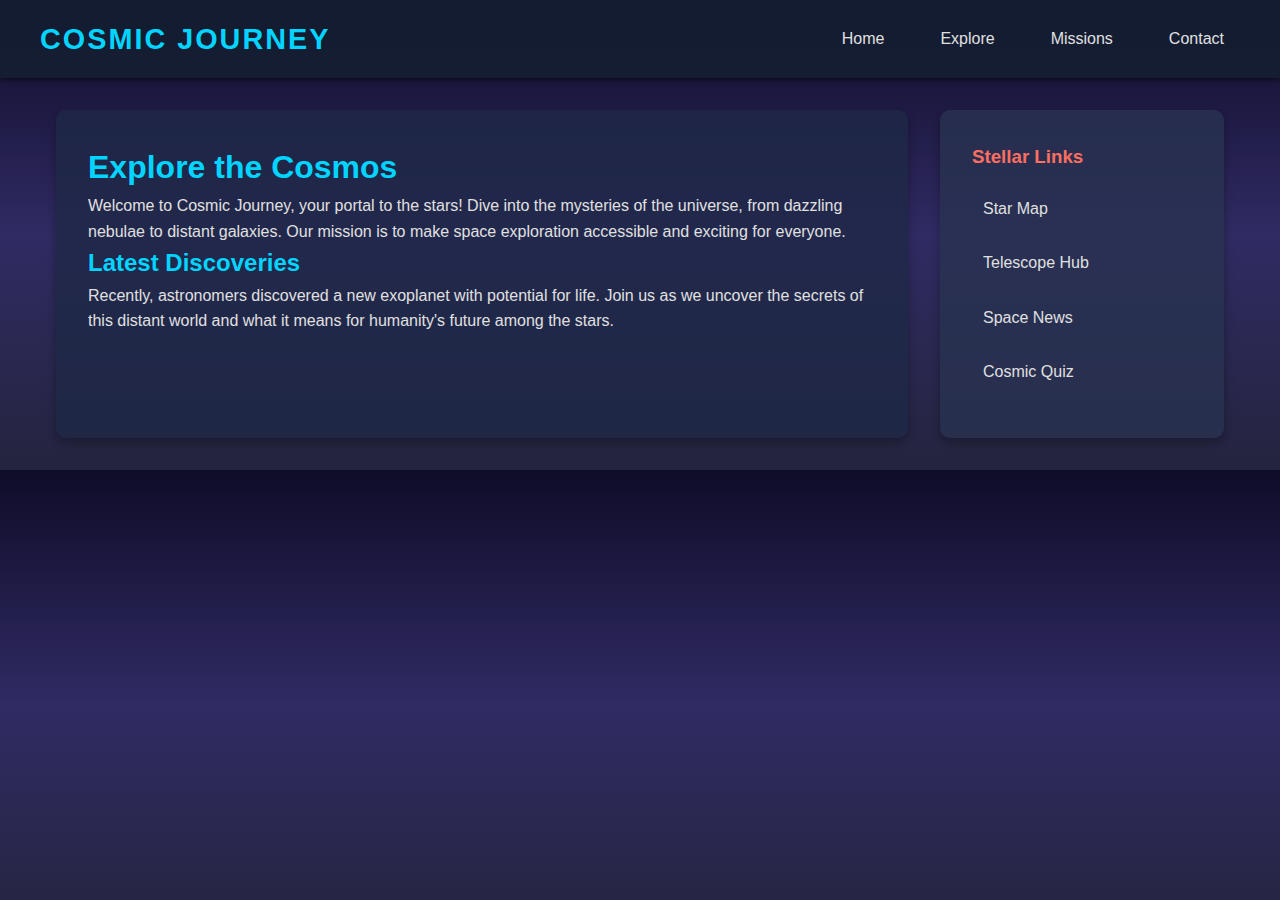
<file: Assignment-Create a Responsive Page Layout/index.html>
<!DOCTYPE html>
<html lang="en">

<head>
    <meta charset="UTF-8">
    <meta name="viewport" content="width=device-width, initial-scale=1.0">
    <title>Cosmic Journey - Responsive Layout</title>
    <style>
        * {
            box-sizing: border-box;
            margin: 0;
            padding: 0;
        }

        body {
            font-family: 'Segoe UI', Arial, sans-serif;
            line-height: 1.6;
            color: #e0e0e0;
            background: linear-gradient(to bottom, #0f0c29, #302b63, #24243e);
        }

        header {
            background-color: rgba(20, 30, 50, 0.95);
            padding: 1rem;
            position: sticky;
            top: 0;
            z-index: 1000;
            box-shadow: 0 2px 5px rgba(0, 0, 0, 0.5);
        }

        .nav-container {
            display: flex;
            justify-content: space-between;
            align-items: center;
            max-width: 1200px;
            margin: 0 auto;
        }

        .logo {
            font-size: 1.8rem;
            font-weight: bold;
            color: #00d4ff;
            text-transform: uppercase;
            letter-spacing: 2px;
            transition: transform 0.3s ease;
        }

        .logo:hover {
            transform: scale(1.1);
        }

        nav ul {
            display: flex;
            list-style: none;
        }

        nav ul li {
            margin-left: 1.5rem;
        }

        nav ul li a {
            color: #e0e0e0;
            text-decoration: none;
            padding: 0.5rem 1rem;
            border-radius: 5px;
            transition: background-color 0.3s, color 0.3s;
        }

        nav ul li a:hover {
            background-color: #00d4ff;
            color: #0f0c29;
        }

        .menu-toggle {
            display: none;
            font-size: 1.8rem;
            color: #00d4ff;
            cursor: pointer;
        }

        .container {
            display: grid;
            grid-template-columns: 3fr 1fr;
            gap: 2rem;
            max-width: 1200px;
            margin: 2rem auto;
            padding: 0 1rem;
        }

        main {
            background-color: rgba(30, 40, 70, 0.8);
            padding: 2rem;
            border-radius: 10px;
            box-shadow: 0 4px 10px rgba(0, 0, 0, 0.3);
            transition: transform 0.3s ease;
        }

        main:hover {
            transform: translateY(-5px);
        }

        main h1,
        main h2 {
            color: #00d4ff;
        }

        .sidebar {
            background-color: rgba(40, 50, 80, 0.8);
            padding: 2rem;
            border-radius: 10px;
            box-shadow: 0 4px 10px rgba(0, 0, 0, 0.3);
        }

        .sidebar h3 {
            color: #ff6f61;
            margin-bottom: 1rem;
        }

        .sidebar ul {
            list-style: none;
        }

        .sidebar ul li {
            margin-bottom: 0.8rem;
        }

        .sidebar ul li a {
            color: #e0e0e0;
            text-decoration: none;
            display: block;
            padding: 0.5rem;
            border-left: 3px solid transparent;
            transition: border-color 0.3s, color 0.3s;
        }

        .sidebar ul li a:hover {
            border-left-color: #ff6f61;
            color: #ff6f61;
        }



        @media (max-width: 768px) {
            .container {
                grid-template-columns: 1fr;
            }

            .sidebar {
                order: -1;
            }

            nav ul {
                display: none;
                flex-direction: column;
                position: absolute;
                top: 70px;
                left: 0;
                width: 100%;
                background-color: rgba(20, 30, 50, 0.95);
                padding: 1rem 0;
            }

            nav ul.active {
                display: flex;
            }

            nav ul li {
                margin: 0.5rem 0;
                text-align: center;
            }

            .menu-toggle {
                display: block;
            }
        }

        @media (max-width: 480px) {

            main,
            .sidebar {
                padding: 1rem;
            }

            .container {
                margin: 1rem;
            }

            .logo {
                font-size: 1.5rem;
            }
        }
    </style>
</head>

<body>
    <header>
        <div class="nav-container">
            <div class="logo">Cosmic Journey</div>
            <nav>
                <div class="menu-toggle">☰</div>
                <ul>
                    <li><a href="#home">Home</a></li>
                    <li><a href="#explore">Explore</a></li>
                    <li><a href="#missions">Missions</a></li>
                    <li><a href="#contact">Contact</a></li>
                </ul>
            </nav>
        </div>
    </header>

    <div class="container">
        <main>
            <h1>Explore the Cosmos</h1>
            <p>Welcome to Cosmic Journey, your portal to the stars! Dive into the mysteries of the universe, from
                dazzling nebulae to distant galaxies. Our mission is to make space exploration accessible and exciting
                for everyone.</p>
            <h2>Latest Discoveries</h2>
            <p>Recently, astronomers discovered a new exoplanet with potential for life. Join us as we uncover the
                secrets of this distant world and what it means for humanity's future among the stars.</p>
        </main>
        <aside class="sidebar">
            <h3>Stellar Links</h3>
            <ul>
                <li><a href="#star-map">Star Map</a></li>
                <li><a href="#telescope">Telescope Hub</a></li>
                <li><a href="#news">Space News</a></li>
                <li><a href="#quiz">Cosmic Quiz</a></li>
            </ul>
        </aside>
    </div>



    <script>
        const menuToggle = document.querySelector('.menu-toggle');
        const navMenu = document.querySelector('nav ul');

        menuToggle.addEventListener('click', () => {
            navMenu.classList.toggle('active');
        });
    </script>
</body>

</html>
</file>
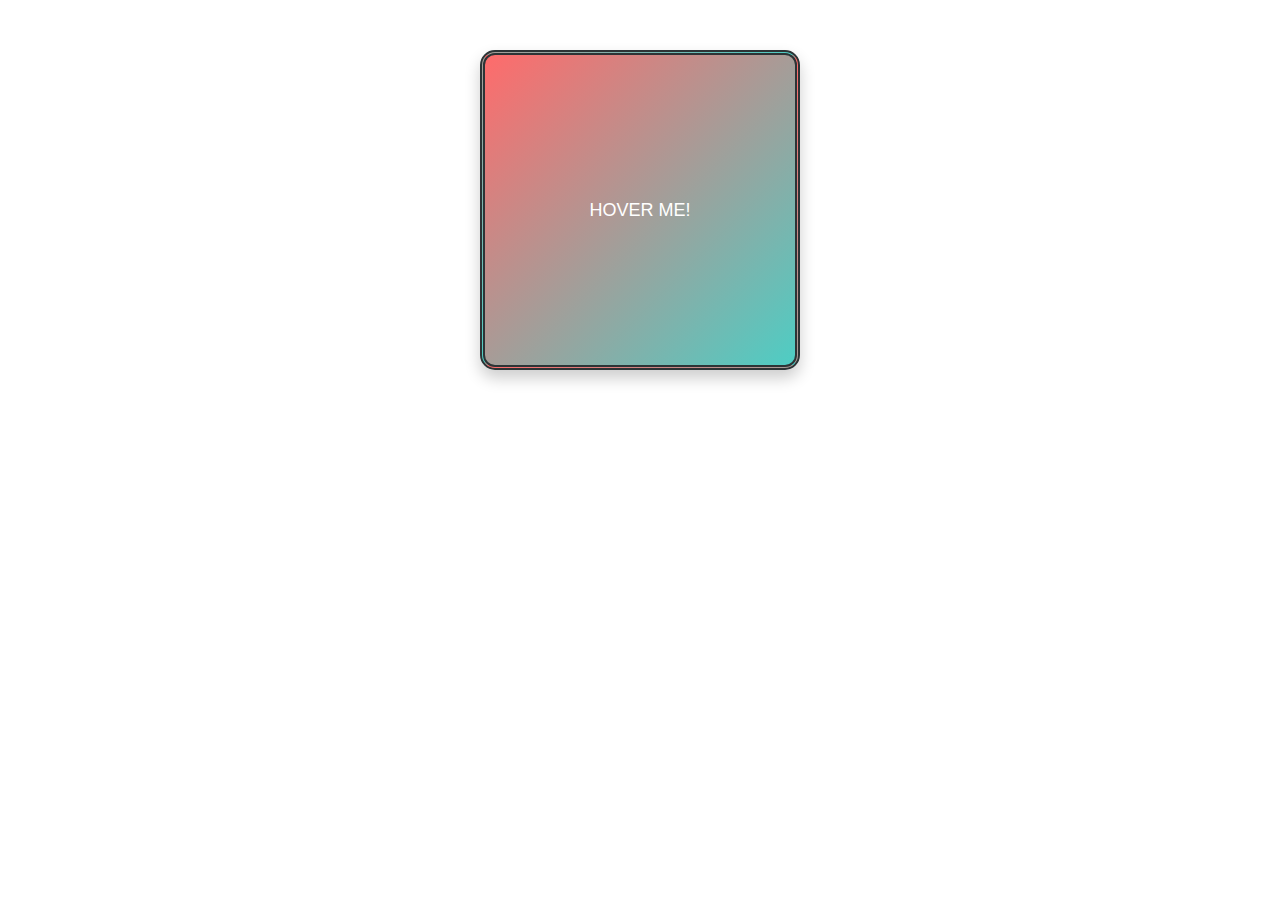
<file: Assignment-Create a Styled Box/index.html>
<!DOCTYPE html>
<html lang="en">

<head>
    <meta charset="UTF-8">
    <meta name="viewport" content="width=device-width, initial-scale=1.0">
    <title>Creative Styled Box</title>
    <style>
        .styled-box {
            background: linear-gradient(135deg, #ff6b6b, #4ecdc4);
            border: 5px double #2d3436;
            border-radius: 15px;
            margin: 50px auto;
            padding: 30px;
            width: 250px;
            height: 250px;
            box-shadow: 0 8px 16px rgba(0, 0, 0, 0.2);
            transition: all 0.4s ease-in-out;
            display: flex;
            justify-content: center;
            align-items: center;
            text-align: center;
            color: #fff;
            font-family: 'Arial', sans-serif;
            font-size: 18px;
            text-transform: uppercase;
            cursor: pointer;
        }

        .styled-box:hover {
            background: linear-gradient(135deg, #74b9ff, #a29bfe);
            transform: scale(1.05) rotate(2deg);
            box-shadow: 0 12px 24px rgba(0, 0, 0, 0.3);
            border-color: #6c5ce7;
        }
    </style>
</head>

<body>
    <div class="styled-box">Hover Me!</div>
</body>

</html>
</file>
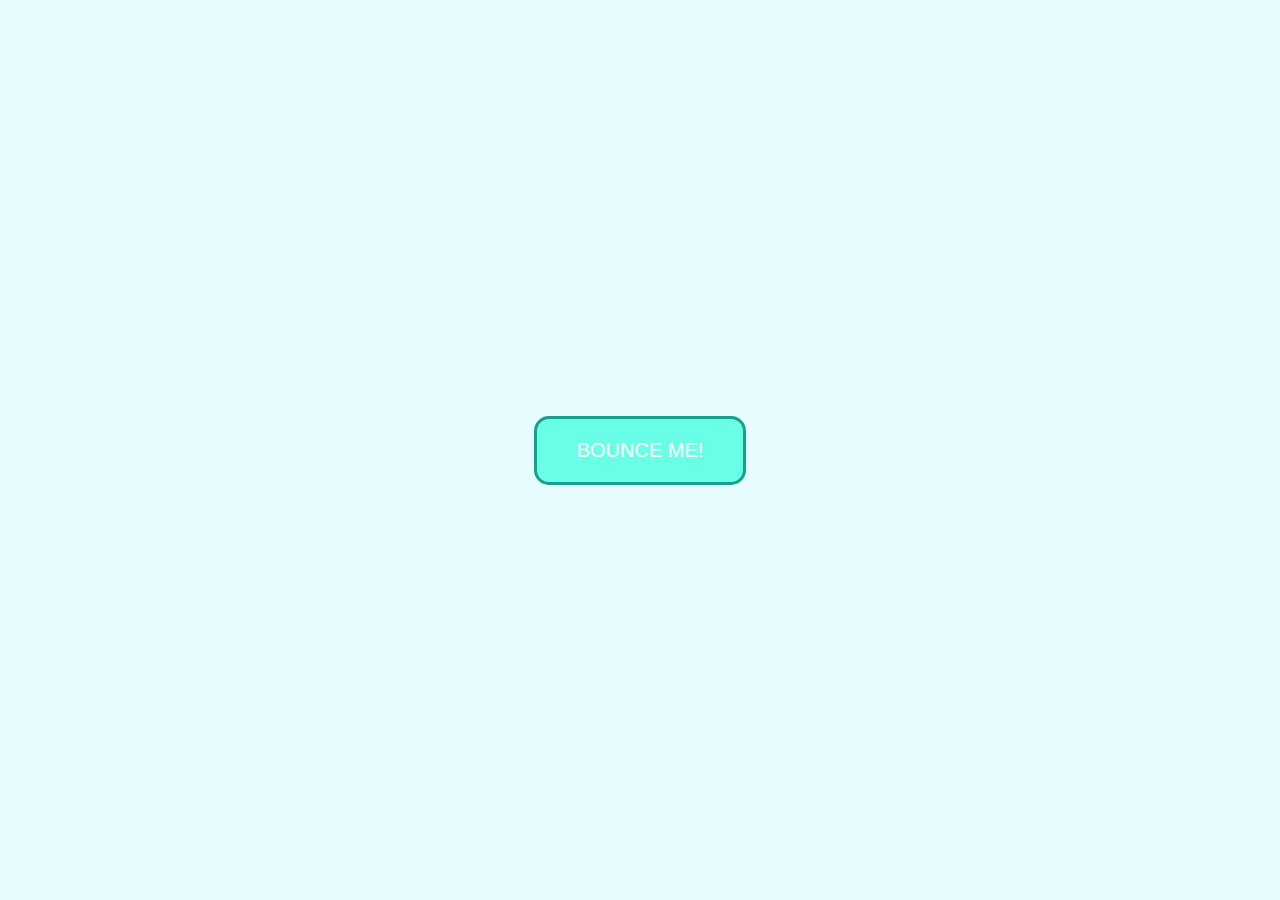
<file: Assignment-Create an Animation button/index.html>
<!DOCTYPE html>
<html lang="en">

<head>
    <meta charset="UTF-8">
    <meta name="viewport" content="width=device-width, initial-scale=1.0">
    <title>Creative Animated Button</title>
    <style>
        body {
            display: flex;
            justify-content: center;
            align-items: center;
            height: 100vh;
            margin: 0;
            background-color: #e6fcff;
        }

        .fun-button {
            padding: 20px 40px;
            font-size: 20px;
            font-family: 'Comic Sans MS', cursive, sans-serif;
            color: #fff;
            background-color: #69ffe6;
            border: 3px solid #17a18a;
            border-radius: 15px;
            cursor: pointer;
            transition: background-color 0.4s, transform 0.4s, box-shadow 0.4s;
            animation: bounce 1.5s infinite;
        }

        /* Hover effect */
        .fun-button:hover {
            background-color: #00ced1;
            border-color: #008b8b;
            transform: scale(1.2);
            box-shadow: 0 0 20px #00ced1;
        }

        /* Bounce animation */
        @keyframes bounce {

            0%,
            100% {
                transform: translateY(0);
            }

            50% {
                transform: translateY(-10px);
            }
        }

        /* Click effect */
        .fun-button:active {
            transform: scale(0.9);
        }
    </style>
</head>

<body>
    <button class="fun-button">BOUNCE ME!</button>
</body>

</html>
</file>
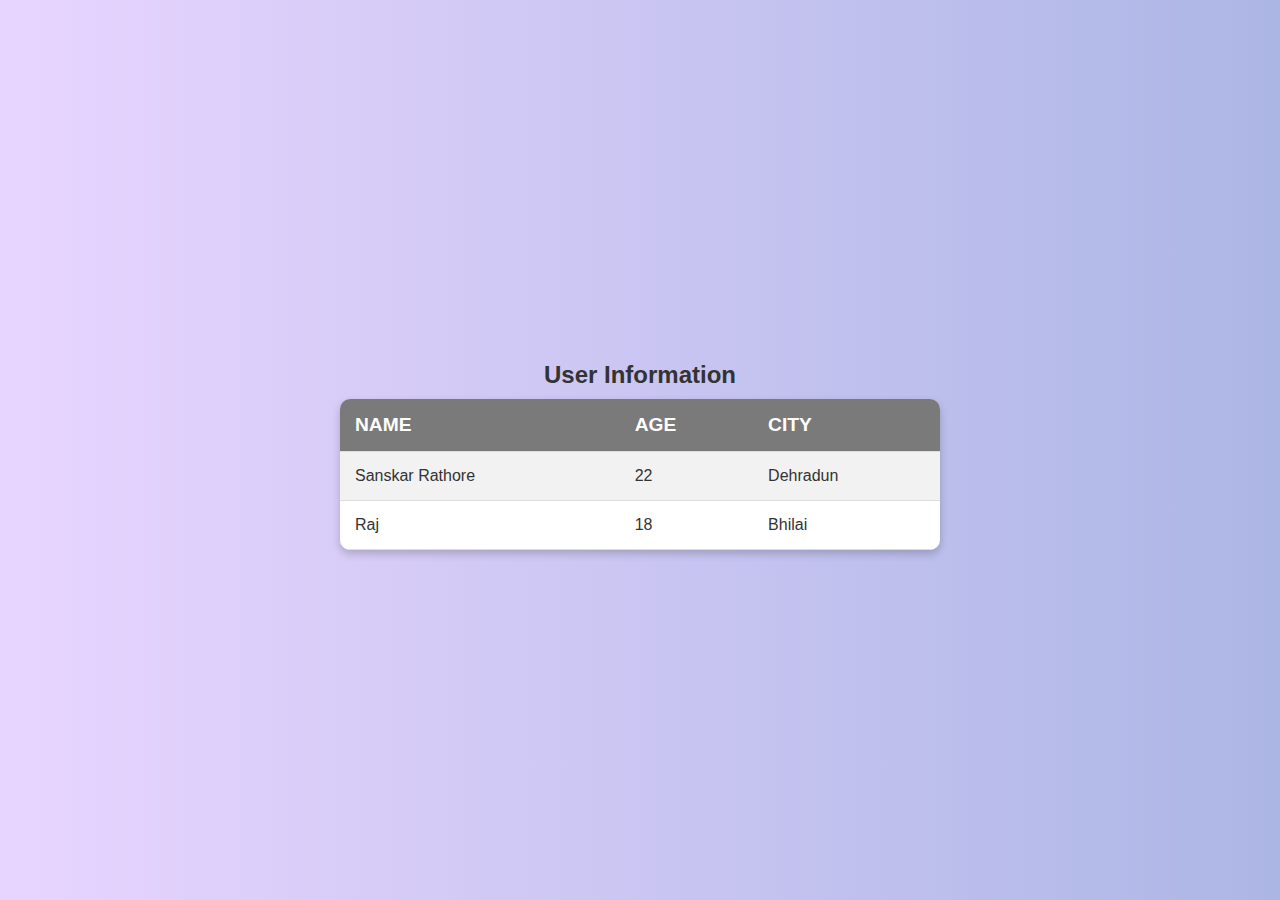
<file: Assignment-User Information Table/index.html>
<!DOCTYPE html>
<html lang="en">

<head>
    <meta charset="UTF-8">
    <meta name="viewport" content="width=device-width, initial-scale=1.0">
    <title>Basic HTML Table</title>
    <style>
        body {
            font-family: 'Arial', sans-serif;
            background: linear-gradient(to right, #e8d5ff, #acb6e5);
            display: flex;
            justify-content: center;
            align-items: center;
            height: 100vh;
            margin: 0;
        }

        table {
            border-collapse: collapse;
            width: 80%;
            max-width: 600px;
            background-color: #ffffff;
            box-shadow: 0 4px 8px rgba(0, 0, 0, 0.2);
            border-radius: 10px;
            overflow: hidden;
        }

        th,
        td {
            padding: 15px;
            text-align: left;
            border-bottom: 1px solid #ddd;
        }

        th {
            background-color: rgba(0, 0, 0, 0.521);
            color: white;
            font-size: 1.2em;
            text-transform: uppercase;
        }

        tr:nth-child(even) {
            background-color: #f2f2f2;
        }

        tr:hover {
            background-color: #ebffeb;
            transition: background-color 0.3s ease;
        }

        td {
            font-size: 1em;
            color: #333;
        }

        caption {
            caption-side: top;
            font-size: 1.5em;
            font-weight: bold;
            color: #333;
            padding: 10px;
            text-align: center;
        }
    </style>
</head>

<body>
    <table>
        <caption>User Information</caption>
        <tr>
            <th style="
            border-radius: 10px 0 0 0;">Name</th>
            <th>Age</th>
            <th style="
            border-radius: 0 10px 0 0;">City</th>
        </tr>
        <tr>
            <td>Sanskar Rathore</td>
            <td>22</td>
            <td>Dehradun</td>
        </tr>
        <tr>
            <td>Raj</td>
            <td>18</td>
            <td>Bhilai</td>
        </tr>
    </table>
</body>

</html>
</file>
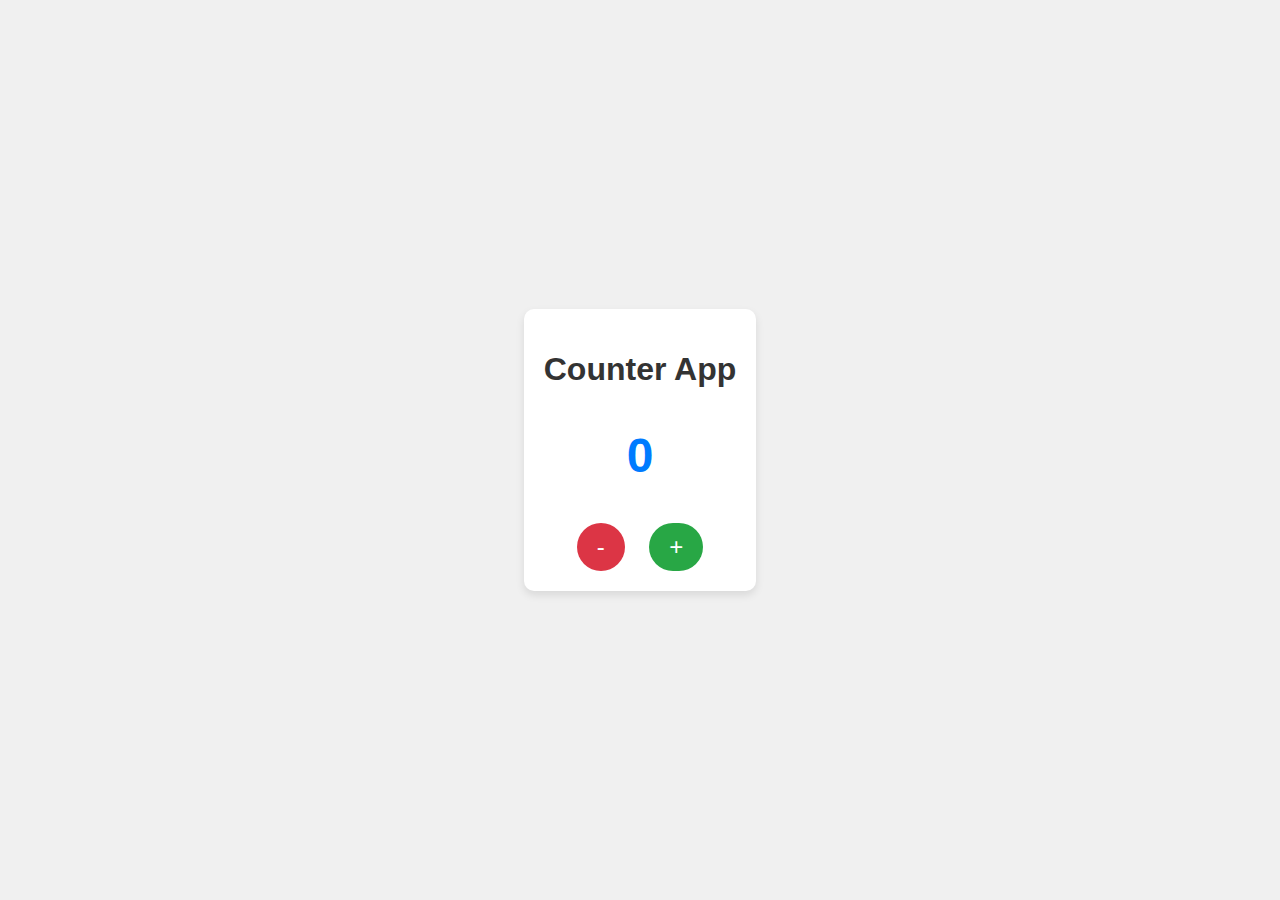
<file: Counter App/index.html>
<!DOCTYPE html>
<html lang="en">

<head>
    <meta charset="UTF-8">
    <meta name="viewport" content="width=device-width, initial-scale=1.0">
    <title>Counter App</title>
    <link rel="stylesheet" href="style.css">
</head>

<body>
    <div class="counter-container">
        <h1>Counter App</h1>
        <div class="counter-display">
            <h2 id="count">0</h2>
        </div>
        <div class="counter-controls">
            <button id="decrement">-</button>
            <button id="increment">+</button>
        </div>
    </div>
    <script src="script.js"></script>
</body>

</html>
</file>
<file: Counter App/style.css>
body {
    display: flex;
    justify-content: center;
    align-items: center;
    height: 100vh;
    margin: 0;
    font-family: Arial, sans-serif;
    background-color: #f0f0f0;
}

.counter-container {
    text-align: center;
    background-color: #fff;
    padding: 20px;
    border-radius: 10px;
    box-shadow: 0 4px 8px rgba(0, 0, 0, 0.1);
}

h1 {
    color: #333;
}

.counter-display {
    margin: 20px 0;
}

#count {
    font-size: 48px;
    color: #007bff;
}

.counter-controls button {
    font-size: 24px;
    padding: 10px 20px;
    margin: 0 10px;
    border: none;
    border-radius: 50px;
    cursor: pointer;
    transition: background-color 0.3s;
}

#increment {
    background-color: #28a745;
    color: white;
}

#decrement {
    background-color: #dc3545;
    color: white;
}

#increment:hover {
    background-color: #218838;
}

#decrement:hover {
    background-color: #c82333;
}
</file>
